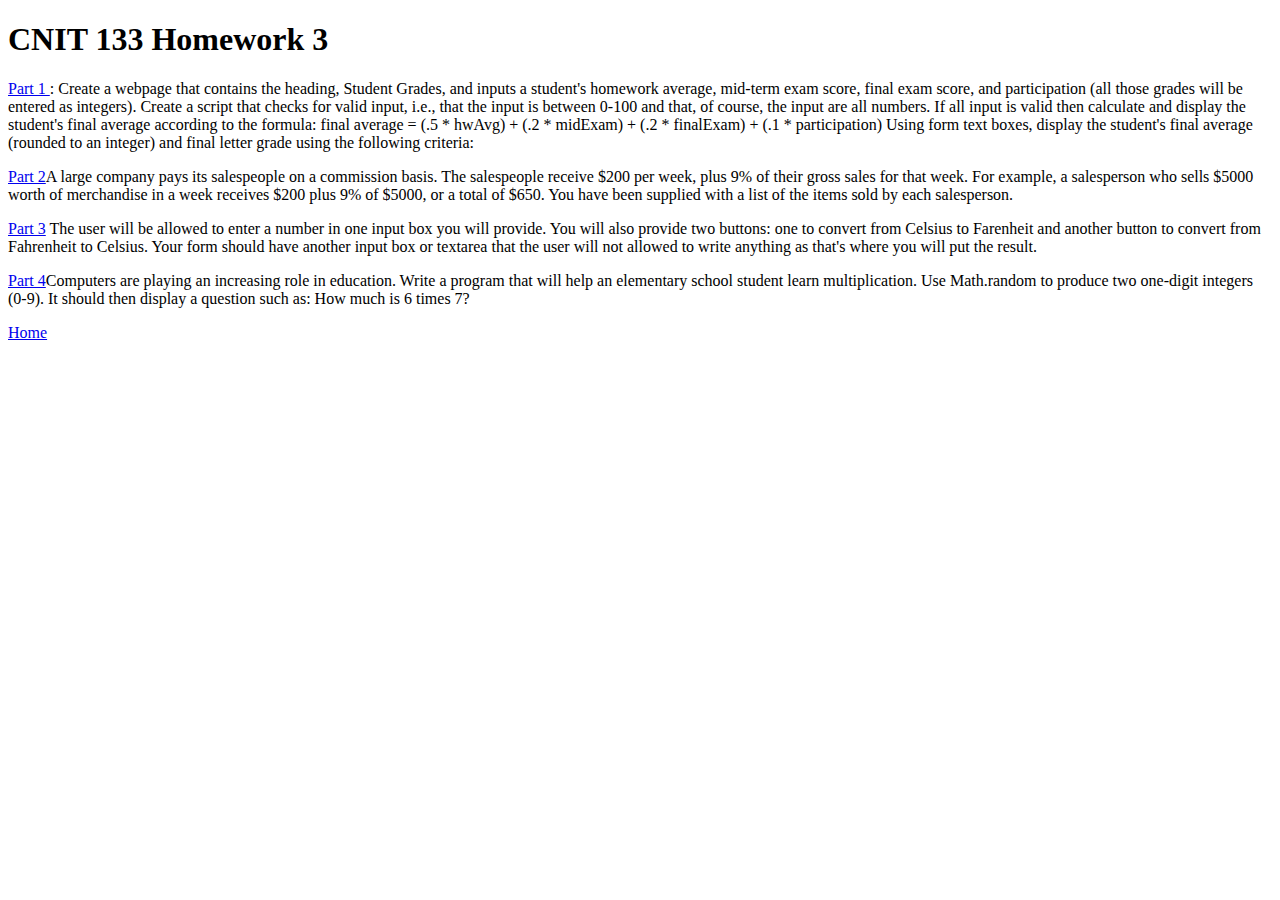
<file: index.html>
<!DOCTYPE html>
<html lang="en">
<head>
    <meta charset="UTF-8">
    <meta http-equiv="X-UA-Compatible" content="IE=edge">
    <meta name="viewport" content="width=device-width, initial-scale=1.0">
    <title>Homework 3</title>
</head>
<body>
    <header>
        <h1>CNIT 133 Homework 3</h1>
    </header>
    <section>
        <p><a href="part1.html">Part 1 </a>: Create a webpage that contains the heading, Student Grades, and inputs a student's homework average, mid-term exam score, final exam score, and participation (all those grades will be entered as integers). Create a script that checks for valid input, i.e., that the input is between 0-100 and that, of course, the input are all numbers. If all input is valid then calculate and display the student's final average according to the formula:

            final average = (.5 * hwAvg) + (.2 * midExam) + (.2 * finalExam) + (.1 * participation)
            
            Using form text boxes, display the student's final average (rounded to an integer) and final letter grade using the following criteria: </p>
            <p><a href="part2.html">Part 2</a>A large company pays its salespeople on a commission basis. The salespeople receive $200 per week, plus 9% of their gross sales for that week. For example, a salesperson who sells $5000 worth of merchandise in a week receives $200 plus 9% of $5000, or a total of $650. You have been supplied with a list of the items sold by each salesperson.</p>
            <p><a href="part3.html">Part 3</a>
                The user will be allowed to enter a number in one input box you will provide. You will also provide two buttons: one to convert from Celsius to Farenheit and another button to convert from Fahrenheit to Celsius. Your form should have another input box or textarea that the user will not allowed to write anything as that's where you will put the result.</p>
                <p><a href="part4.html">Part 4</a>Computers are playing an increasing role in education. Write a program that will help an elementary school student learn multiplication. Use Math.random to produce two one-digit integers (0-9). It should then display a question such as:

                    How much is 6 times 7?</p>
            <p><a href="https://garcia415.github.io/Website2/class2.html">Home</a></p>
    </section>
</body>
</html>
</file>
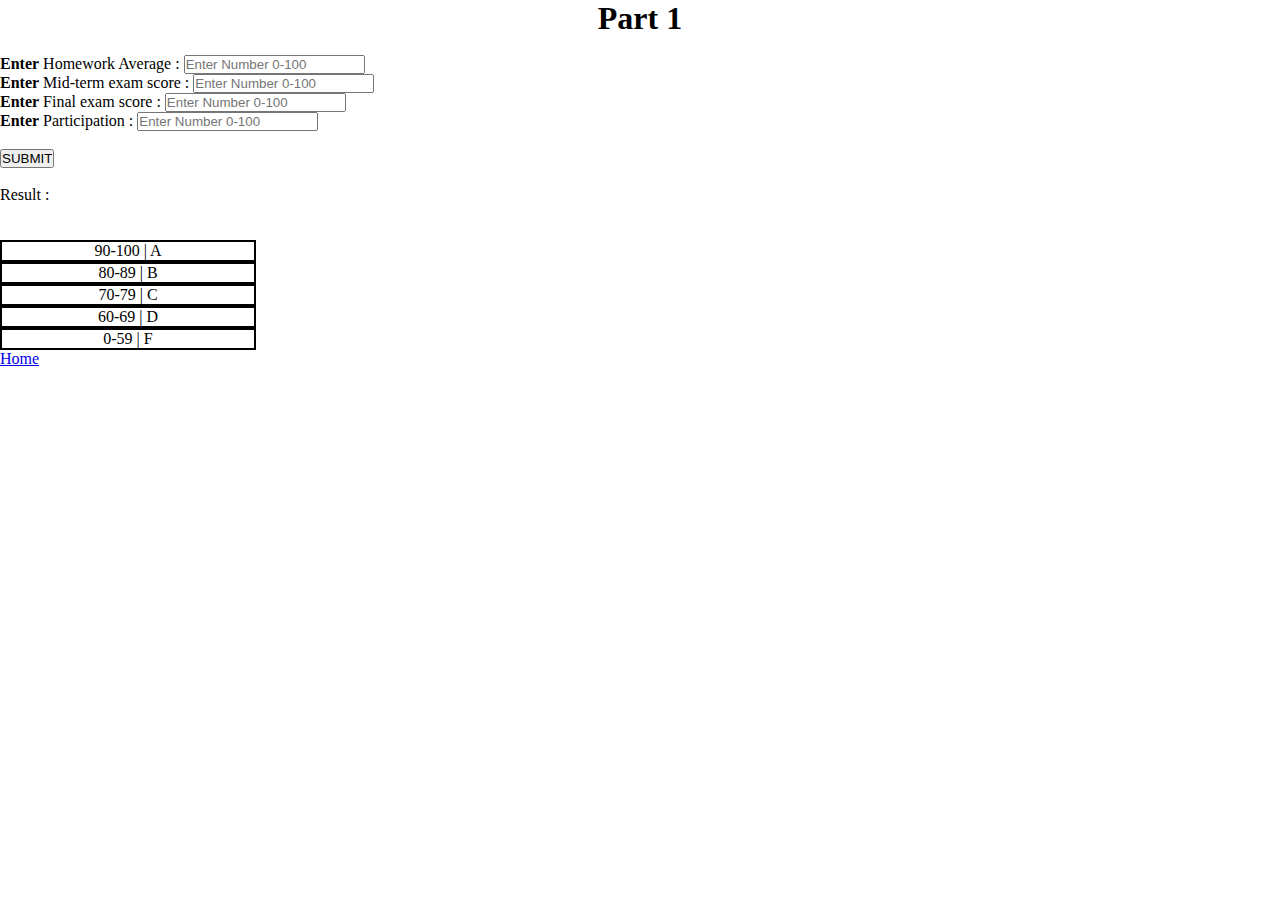
<file: part1.html>
<!DOCTYPE html>
<html lang="en">
<head>
    <meta charset="UTF-8">
    <meta http-equiv="X-UA-Compatible" content="IE=edge">
    <meta name="viewport" content="width=device-width, initial-scale=1.0">
    <link rel="stylesheet" href="part1.css">
    <script src="part1.js" defer></script>
    <title>part 1</title>
</head>
<body>
    <header>
        <h1>Part 1</h1>
    </header>
    <br>
    <label for="hwAvg"><b>Enter</b> Homework Average : </label>
    <input type="text" maxlength="5" name="hwAverage" id="hwAverage" placeholder="Enter Number 0-100">
    <br>
    <label for="term"><b>Enter</b> Mid-term exam score : </label>
    <input type="text" maxlength="5" name="midTerm" id="midTerm" placeholder="Enter Number 0-100">
    <br>
    <label for="exam"><b>Enter</b> Final exam score : </label>
    <input type="text" maxlength="5" name="finalExam" id="finalExam" placeholder="Enter Number 0-100">
    <br>
    <label for="partic"><b>Enter</b> Participation : </label>
    <input type="text" maxlength="5" name="participation" id="participation" placeholder="Enter Number 0-100">
    <br>
    <br>
    <input type="button" value="SUBMIT" id="submit" class="submit">
    <br>
    <br>
    <div class="answer">
    <label for="resultLabel">Result : </label>
    <div class="result" id="result"></div>
    </div>
    <br>
    <br>

    <div class="rubric">
        <div class="A-tier">
            <p>90-100  |  A</p>
        </div>
        <div class="B-tier">
            <p>80-89  |  B</p>
        </div>
        <div class="C-tier">
            <p>70-79  |  C</p>
        </div>
        <div class="D-tier">
            <p>60-69  |  D</p>
        </div>
        <div class="F-tier">
            <p>0-59  |  F</p>
        </div>
    </div>
    <p><a href="index.html">Home</a></p>
</body>
</html>
</file>
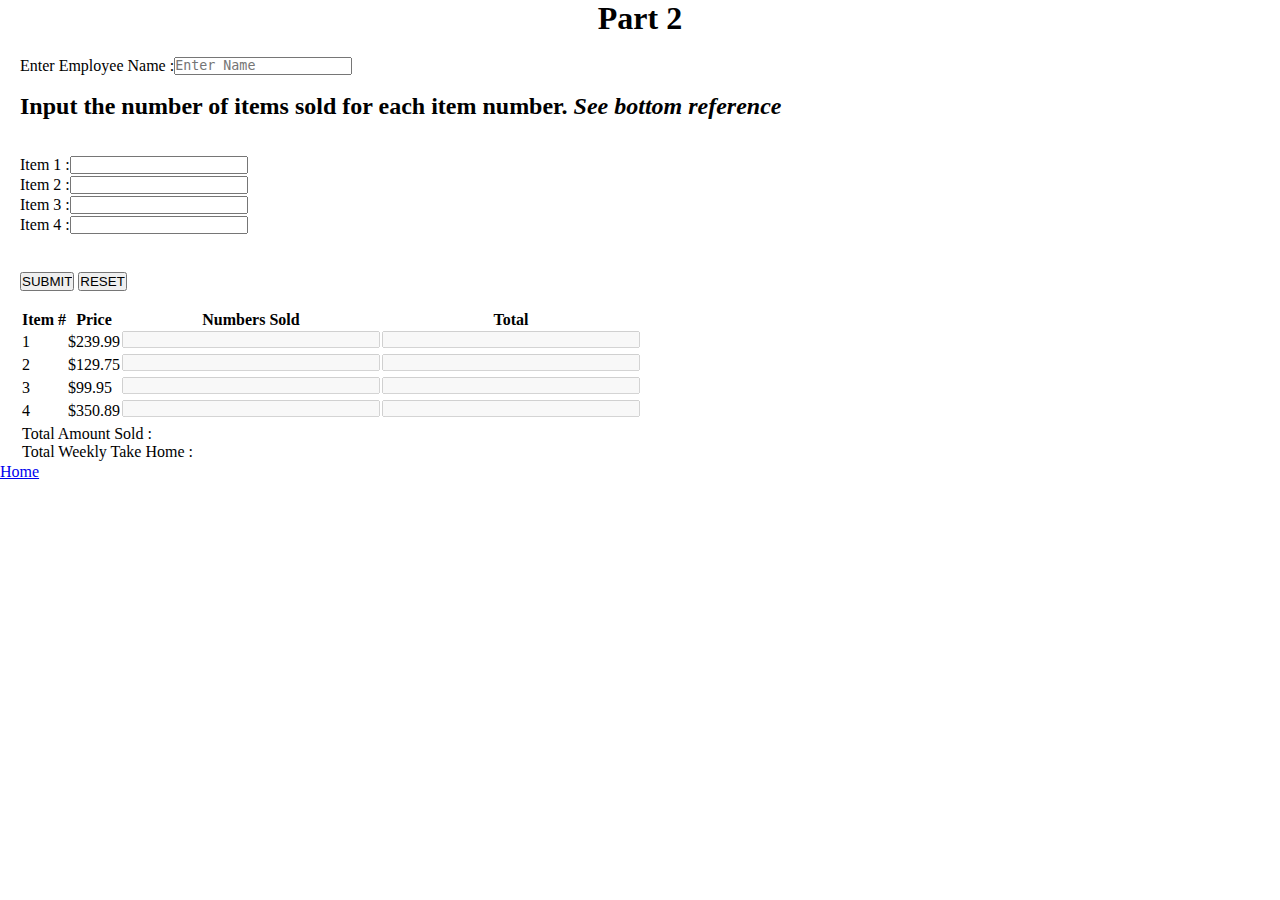
<file: part2.html>
<!DOCTYPE html>
<html lang="en">
<head>
    <meta charset="UTF-8">
    <meta http-equiv="X-UA-Compatible" content="IE=edge">
    <meta name="viewport" content="width=device-width, initial-scale=1.0">
    <link rel="stylesheet" href="part2.css">
    <script src="part2.js" defer></script>
    <title>Part 2</title>
</head>
<body>
    <header>
        <h1>Part 2</h1>
    </header>
    <section>
      <div class="nameDiv">
        <label for="salesPersonName">Enter Employee Name : </label>
        <textarea name="name" id="name" cols="20" rows="1" placeholder="Enter Name" class="name"></textarea>
      </div>
        <br>
        <h2>Input the number of items sold for each item number. <i><b>See bottom reference</b></i></h2>
        <br>
        <br>
     <div class="Number1">
        <label for="number1">Item 1 :</label>
        <textarea name="item1" id="item1" cols="20" rows="1" class="one" ></textarea>
     </div>
     <div class="Number2">
        <label for="number1">Item 2 :</label>
        <textarea name="item2" id="item2" cols="20" rows="1" class="two" ></textarea>
     </div>
     <div class="Number3">
        <label for="number1">Item 3 :</label>
        <textarea name="item3" id="item3" cols="20" rows="1" class="three" ></textarea>
     </div>
     <div class="Number4">
        <label for="number1">Item 4 :</label>
        <textarea name="item4" id="item4" cols="20" rows="1" class="four" ></textarea>
     </div>
        <br>
        <br>
        <input type="submit" value="SUBMIT" id="submit"> <input type="reset" value="RESET" id="reset">
    </section>
    <br>
    <aside>
        <table>
          <tr>
            <th>Item #</th>
            <th>Price</th>
            <th>Numbers Sold</th>
            <th>Total</th>
          </tr>
          <tr>
            <td>1</td>
            <td>$239.99</td>
            <td><textarea name="item1Total" id="item1Total" cols="30" rows="1" disabled></textarea></td>
            <td><textarea name="item1Sum" id="item1Sum" cols="30" rows="1"disabled></textarea></td>
          </tr>
          <tr>
            <td>2</td>
            <td>$129.75</td>
            <td><textarea name="item2Total" id="item2Total" cols="30" rows="1" disabled></textarea></td>
            <td><textarea name="item2Sum" id="item2Sum" cols="30" rows="1" disabled></textarea></td>
          </tr>
          <tr>
            <td>3</td>
            <td>$99.95</td>
            <td><textarea name="item3Total" id="item3Total" cols="30" rows="1" disabled></textarea></td>
            <td><textarea name="item3Sum" id="item3Sum" cols="30" rows="1" disabled></textarea></td>
          </tr>
          <tr>
            <td>4</td>
            <td>$350.89</td>
            <td><textarea name="item4Total" id="item4Total" cols="30" rows="1" disabled></textarea></td>
            <td><textarea name="item4Sum" id="item4Sum" cols="30" rows="1" disabled></textarea></td>
          </tr>
        </table>
        <table>
          <tr class="tr1">
            <td class="sold">Total Amount Sold : </td>
            <td><div id="without"></div></td>
          </tr>
          <tr class="tr2">
            <td class="sold">Total Weekly Take Home : </td>
            <td><div id="bonus"></div></td>
          </tr>
        </table>
    </aside>
    <p><a href="index.html">Home</a></p>
</body>
</html>
</file>
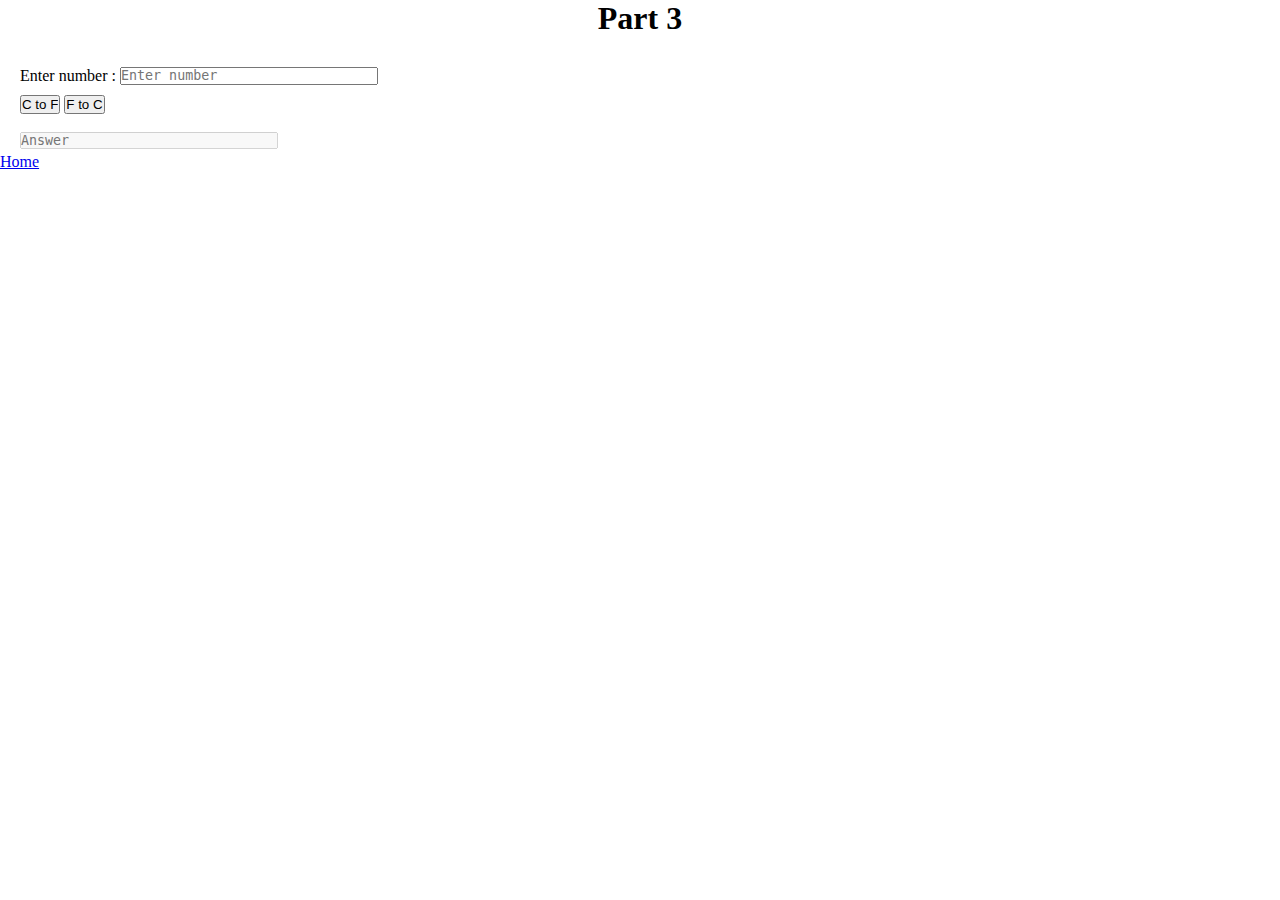
<file: part3.html>
<!DOCTYPE html>
<html lang="en">
<head>
    <meta charset="UTF-8">
    <meta http-equiv="X-UA-Compatible" content="IE=edge">
    <meta name="viewport" content="width=device-width, initial-scale=1.0">
    <link rel="stylesheet" href="part3.css">
    <script src="part3.js" defer></script>
    <title>Part 3</title>
</head>
<body>
    <header>
        <h1>Part 3</h1>
    </header>
    <section>
        <div>
          <div class="enter">
            <label for="input">Enter number :</label>
            <textarea name="number" id="number" cols="30" rows="1" placeholder="Enter number"></textarea>
          </div>
            <input type="button" value="C to F" id="cel">
            <input type="button" value="F to C" id="fer">
            <br>
            <br>
            <textarea name="result" id="result" cols="30" rows="1" placeholder="Answer" disabled></textarea>
        </div>
    </section>
    <p><a href="index.html">Home</a></p>
</body>
</html>
</file>
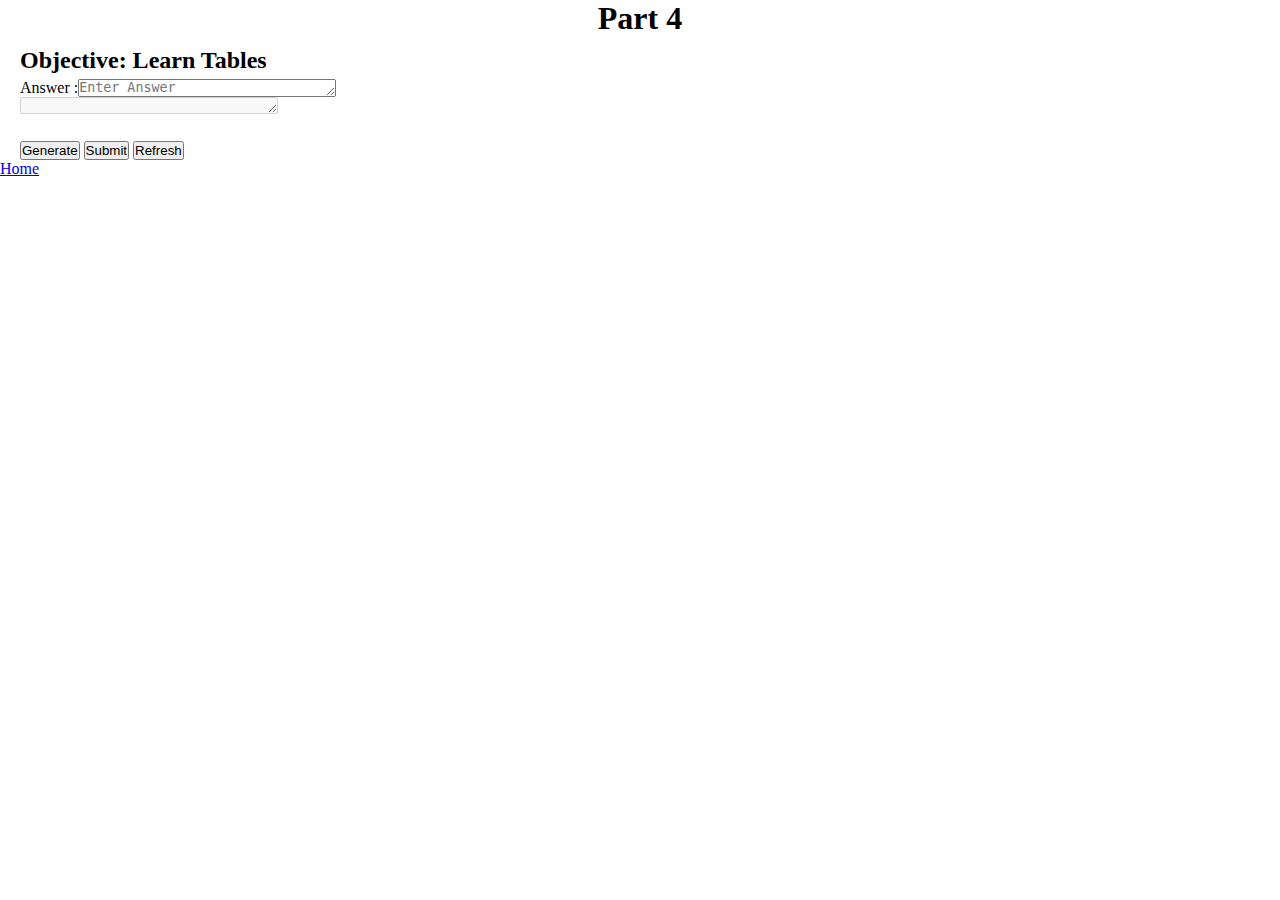
<file: part4.html>
<!DOCTYPE html>
<html lang="en">
<head>
    <meta charset="UTF-8">
    <meta http-equiv="X-UA-Compatible" content="IE=edge">
    <meta name="viewport" content="width=device-width, initial-scale=1.0">
    <link rel="stylesheet" href="part4.css">
    <script src="part4.js" defer></script>
    <title>Part 4</title>
</head>
<body>
    <header>
        <h1>Part 4</h1>
    </header>
    <section>
        <h2>Objective: Learn Tables</h2>
        <div class="input">
            <label for="n">Answer :</label>
            <textarea name="answer" id="answer" cols="30" rows="1" placeholder="Enter Answer"></textarea>
        </div>
        <div class="questionm" id="questionm">
            <textarea name="question" id="question" cols="30" rows="1" disabled></textarea>
        </div>
        <div class="result" id="result">
            <p id="noValue"></p>
        </div>
        <br>
        <input type="button" value="Generate" id="generate">
        <input type="button" value="Submit" id="submit">
        <input type="button" value="Refresh" id="refresh">
    </section>
    <p><a href="index.html">Home</a></p>
</body>
</html>
</file>
<file: part1.css>
*{
    padding: 0;
    margin: 0;
    box-sizing: border-box;
}
.rubric{
    display: flex;
    flex-direction: column;
}
.A-tier, .B-tier, .C-tier, .D-tier, .F-tier{
    display: flex;
    width: 20%;
    border: 2px solid black;
    justify-content: center;
}
h1{
    text-align: center;
}
.answer{
    display: flex;
    
}
</file>
<file: part2.css>
*{
    margin: 0;
    padding: 0;
    box-sizing: border-box;
}
h1{
    text-align: center;
}
header{
    margin-bottom: 20px;
}
.nameDiv{
    display: flex;
}
.Number1, .Number2, .Number3, .Number4{
    display: flex;
    margin-bottom: 2px;
}
textarea{
    resize: none;
}
section, aside{
    margin-left: 20px;
}
.tr1{
    display: flex;
}
.tr2{
    display: flex;
}
.sold{
    margin-right: 5px;
}
</file>
<file: part3.css>
*{
    padding: 0;
    margin: 0;
    box-sizing: border-box;
}
header{
    text-align: center;
    margin-bottom: 30px;
}
.enter{
    display: flex;
    margin-bottom: 10px;
}
section{
    margin-left: 20px;
}
textarea{
    resize: none;
}
label{
    margin-right: 4px;
}
</file>
<file: part4.css>
*{
    padding: 0;
    margin: 0;
    box-sizing: border-box;
}
header{
    text-align: center;
    margin-bottom: 10px;
}
.input{
    display: flex;
}
.result{
    margin-bottom: 5px;
}
section{
    margin-left: 20px;
}
h2{
    margin-bottom: 5px;
}
</file>
